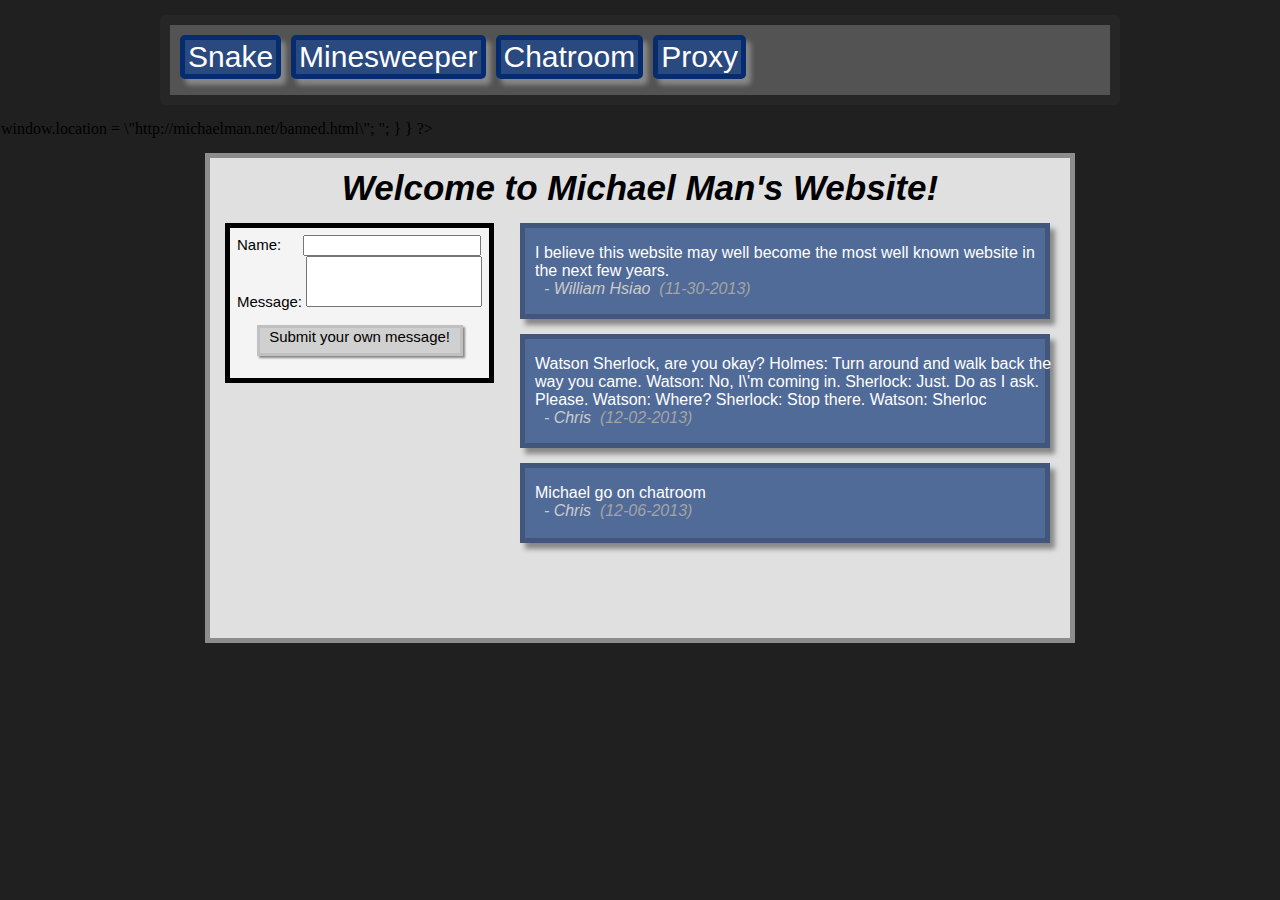
<file: index.html>
<!DOCTYPE html>
<html>
    <head>
        <meta http-equiv="Cache-Control" content="no-cache, no-store, must-revalidate" />
        <meta http-equiv="Pragma" content="no-cache" />
        <meta http-equiv="Expires" content="Sat, 1 Jan 2000 12:00:00 GMT">    
        
        <script src = "messageBoard.js?ver=1.32"></script>
        <style type="text/css">
            body{
                margin:1px;
                background:#202020;
            }
            .header-cont {width : 100%; position: fixed; top:10px;}
            .header {
                height:70px;
                background:#535353;
                border: 10px solid #262626;
                width: 940px;
                top: 10px;
                position: static;
                margin:15px auto;
                border-radius: 5px;
            }
            .content {
                width: 860px;
                background: #E0E0E0;
                border: 5px solid #8c8c8c;;
                height: 130px;
                margin: 15px auto; 
            }
            
            .headerLink {
                text-decoration: none;
                color: #FFF;
                margin: 0 auto;
                font-size: 30px;
                font-family: Tahoma, Geneva, sans-serif;
            }
            
            .box{
                display: block;
                float: left;
                margin-top:10px;
                margin-bottom: 10px;
                margin-left: 10px;
                padding: 0px 3px;
                background: #29497F;
                border: 5px solid #052C6E;
                position:relative;
                box-shadow: 5px 6px 5px #888888;
                border-radius: 5px;
            }
            #title{
                font-family: Tahoma, Geneva, sans-serif;
                font-style: italic;
                text-align:center;
                font-size: 35px;
                margin: 0 auto;
                margin-top: 10px;
            }
            
            .messageBlock{
                width: 520px;
                max-height: 150px;
                min-height: 70px;
                margin: 15px auto;
                /* Change colors! */
                background: #516B98;
                border: 5px solid #41567A;
                box-shadow: 5px 6px 5px #888888;
            }
            
            .message{
                position:relative;
                font-family: Tahoma, Geneva, sans-serif;
                color: white;   
                left: 10px;
                right: 10px;
                vertical-align:top;
            }
            
            #messages{
                float: right;
                margin-right: 20px;
            }
            
            #messageField{
                width: 170px;
                font-family: Tahoma, Geneva, sans-serif;
                outline-color: #3366FF;
                resize:none;
            }
            
            #messageForm{
                float: left;
                max-width: 260px;
                font-family: Tahoma, Geneva, sans-serif;
                font-size: 15px;
                text-align: left;
                margin: 0 auto;
                margin-top: 15px;
                margin-left: 15px;
                padding: 7px;
                background-color: #F4F4F4;
                border: 5px solid #000;
            }
            #messageButton{
                width: 200px;
                height: 25px;
                margin: 15px auto;
                background: #d0d0d0;
                border: 3px solid #c0c0c0;
                box-shadow: 2px 2px 2px #888888;
                font-family: Tahoma, Geneva, sans-serif;
                font-size: 15px;
                text-align:center;
            }
            .nameText{
                font-style: italic;
                color: #CCC;
            }
            .dateText{
                color: #A4A4A4;
                font-style:oblique;
            }
            
        </style>
    </head>
    <body onload = "getData()">
        <div class = "header">
            <div class = "box">
                <a class = "headerLink" href="snake/SnakeGame.html">Snake</a>
            </div>
            
            <div class = "box">
                <a class = "headerLink" href = "minesweeper/minesweeper.html">Minesweeper</a>
            </div>  
            
            <div class = "box">
                <a class = "headerLink" href = "chatroom/chat.html">Chatroom</a>
            </div>  
            <div class = "box">
                <a class = "headerLink" href = "proxy/proxy.html">Proxy</a>
            </div>
        </div>
        
        <!-- Put in all HTML files! -->
        <?php
            $fh = fopen("http://www.michaelman.net/Banlist.txt", 'r');
            $data = fread($fh, 1000);
            fclose($fh);
            
            $lines = explode("\n", $data);
            foreach ($lines as $line){
                if ($IP == $line){
                    echo "<script>window.location = \"http://michaelman.net/banned.html\";      </script>";
                }
            }
        ?>
        
        <div class ="content" id = "contentPane">
            <h1 id = "title">Welcome to Michael Man's Website!</h1>
            <form id = "messageForm">
                Name: <input type="text" maxlength = 24; name="name" id= "nameField" autocomplete="off" style = "margin-left: 18px; outline-color: #3366FF; width: 170px;"><br>
                Message: <textarea type="text" maxlength = 200; name = "message" id = "messageField" cols = 20 rows = 3 autocomplete="off"></textarea><br>
                <div id = "messageButton" onclick = "postMessage()">Submit your own message!</div>
            </form>
            <div id = "messages">
                <div class ="messageBlock">
                    <p class = "message">Lorem ipsum dolor sit aie consectetur adipiscing. Plloaso mako nuto
                        siwuf cakso dodtos anr koop. - Bob</p>
                </div>
            </div>
        </div>
    </body>
</html>
</file>
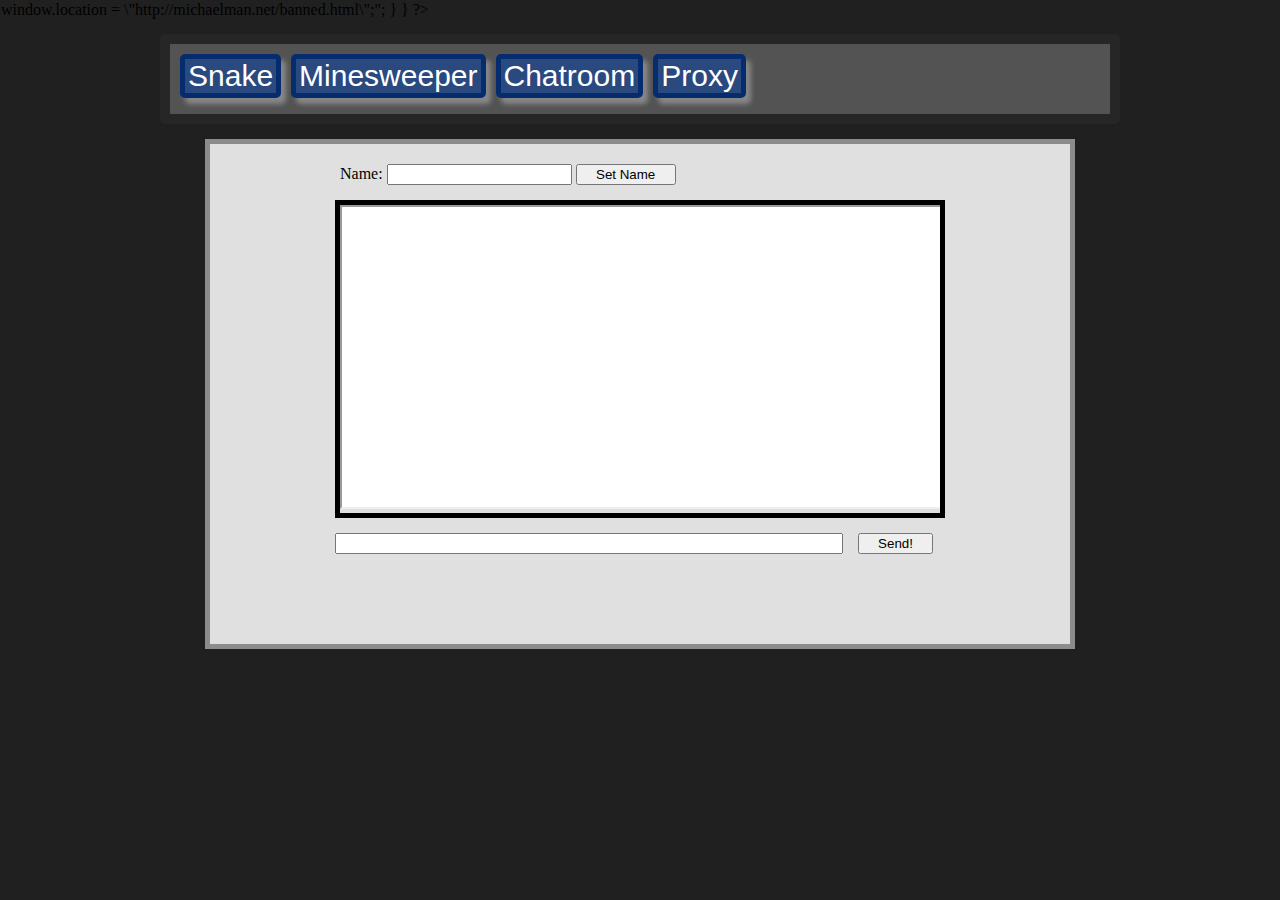
<file: chatroom/chat.html>
<!DOCTYPE html>   
<html>
    <head>  
        <meta http-equiv="Cache-Control" content="no-cache, no-store, must-revalidate" />
        <meta http-equiv="Pragma" content="no-cache" />
        <meta http-equiv="Expires" content="Sat, 1 Jan 2000 12:00:00 GMT">
        <title>Chat</title>  
        <link type="text/css" rel="stylesheet" href="style.css?ver=1.0">
    </head>  
    
    <script src = "GetThead.js?ver=0.36"></script>
    <script src = "FrameController.js?ver=0.51"></script>
    <script src = "Poster.js?ver=0.387"></script>
    <body id = "body">
        
        <!-- Put in all HTML files! -->
        <?php
            $fh = fopen("http://www.michaelman.net/Banlist.txt", 'r');
            $data = fread($fh, 1000);
            fclose($fh);
            
            $lines = explode("\n", $data);
            foreach ($lines as $line){
                if ($IP == $line){
                    echo "<script>window.location = \"http://michaelman.net/banned.html\";</script>";
                }
            }
        ?>
        
        <div class = "header">
            <div class = "box">
                <a class = "headerLink" href="../snake/SnakeGame.html">Snake</a>
            </div>
            
            <div class = "box">
                <a class = "headerLink" href = "../minesweeper/minesweeper.html">Minesweeper</a>
            </div>  
            
            <div class = "box">
                <a class = "headerLink" href = "../chatroom/chat.html">Chatroom</a>
            </div>  
            <div class = "box">
                <a class = "headerLink" href = "../proxy/proxy.html">Proxy</a>
            </div>
        </div>
        
        <div class = "content">
            <div id="wrapper">  
                <div id = "nameArea">
                    Name: <input type="text" id = "nameBox">
                    <button style = "width: 100px; margin-bottom: 10px;" onclick= "setName();">Set Name</button>
                </div>
                
                <!-- Acts as a canvas (messages are displayed here) -->
                <div id = "container">
                    <iframe id="chatFrame" width="1000px" height="300px" src = "messageFrame.html">  </iframe>  
                </div>
                
                <script>
                    window.onload = initFrame();
                </script>
                
                <div id="textForm">
                    <input type = "text" onkeydown = "checkInput()" id = "textField" style = "width: 500px; margin-right: 15px; float:left; margin-top: 10px;">
                    <button style= "float: left; width: 75px; margin-top: 10px;" type="button" onclick = "send()">Send!</button>
                </div>
            </div>  
        </div>
    </body>
</file>
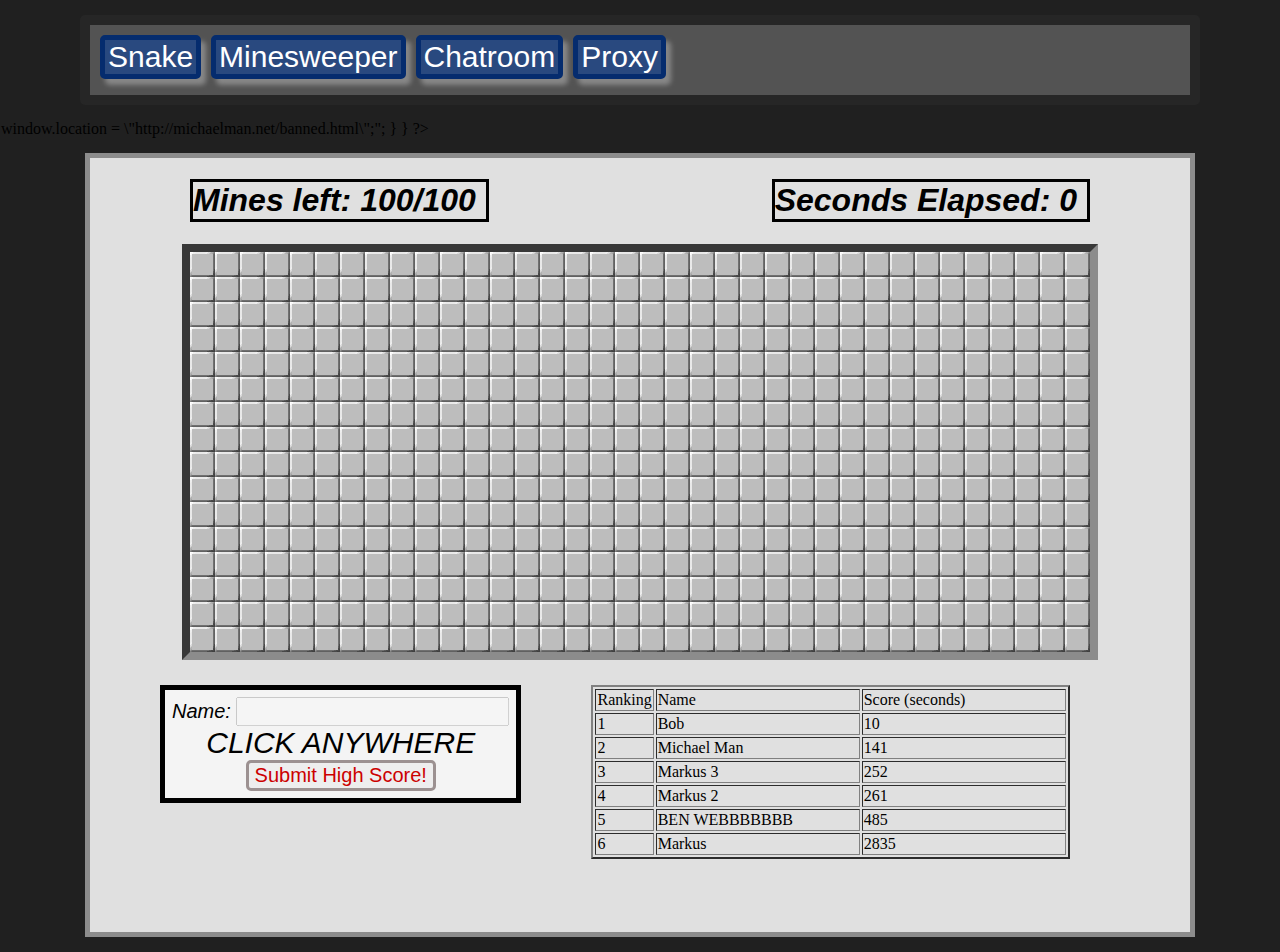
<file: minesweeper/minesweeper.html>
<!DOCTYPE html>
<html>
    <head>
        <meta http-equiv="Cache-Control" content="no-cache, no-store, must-revalidate" />
        <meta http-equiv="Pragma" content="no-cache" />
        <meta http-equiv="Expires" content="Sat, 1 Jan 2000 12:00:00 GMT">
                <style type ="text/css">
            body{
                margin:1px;
                background:#202020;
            }
            .header-cont {width : 100%; position: fixed; top:10px;}
            .header {
                height:70px;
                background:#535353;
                border: 10px solid #262626;
                width: 1100px;
                top: 10px;
                position: static;
                margin:15px auto;
                border-radius: 5px;
            }
            .content {
                width: 1100px;
                background: #E0E0E0;
                border: 5px solid #8c8c8c;;
                height: 730px;
                margin: 15px auto; 
            }
            
            .headerLink {
                text-decoration: none;
                color: #FFF;
                margin: 0 auto;
                font-size: 30px;
                font-family: Tahoma, Geneva, sans-serif;
            }
            .box{
                display: block;
                float: left;
                margin-top:10px;
                margin-bottom: 10px;
                margin-left: 10px;
                padding: 0px 3px;
                background: #29497F;
                border: 5px solid #052C6E;
                position:relative;
                box-shadow: 5px 6px 5px #888888;
                border-radius: 5px;
            }
            #table{
                min-height: 50px;
                margin-top: 25px;
            }
            
            .canvas{
                position: static;
                margin: 0 auto;
                display: block;
                border: 8px inset #8c8c8c;
            }
        
            #HighScoreForm{
                margin: 10px 10px;
                border: 1px solid black;
                float: left;
                max-width: 700px;
                font-family: Tahoma, Geneva, sans-serif;
                font-size: 15px;
                text-align: center;
                margin: 25px 70px;
                padding: 7px;
                background-color: #F4F4F4;
                border: 5px solid #000;
                font-family: Tahoma, Geneva, sans-serif;
                font-size:20px;
                font-style: italic;
            }
            #PostButton{
                float:none;
                background: #EEEEEE;
                font-family: Tahoma, Geneva, sans-serif;
                font-size: 20px;
                border: 3px solid #9C9191; 
                border-radius: 5px;
                color: #CC0000;
            }
                    
            #mineCounter{
                font-family: Tahoma, Geneva, sans-serif;
                margin-left: 30px;
                font-style: italic;
                margin-left: 100px;
                float: left;
                border: 3px solid black;
                padding-right: 10px;
            }
            #TimeDisplay{
                font-family: Tahoma, Geneva, sans-serif;
                margin-left: 30px;
                float: right;
                margin-right: 100px;
                font-style: italic;
                border: 3px solid black;
                padding-right: 10px;
            }
        </style>
    </head>
    
    <script src="Engine.js?ver=1.66"></script>
    <script type = "text/javascript" src="Scoring.js?ver=1.35"></script>
    <body oncontextmenu="return false;" onload="LoadFile();">
        <div class = "header"> 
            <div class = "box">
                <a class = "headerLink" href="../snake/SnakeGame.html">Snake</a>
            </div>
            
            <div class = "box">
                <a class = "headerLink" href = "../minesweeper/minesweeper.html">Minesweeper</a>
            </div>
            <div class = "box">
                <a class = "headerLink" href = "../chatroom/chat.html">Chatroom</a>
            </div>
            <div class = "box">
                <a class = "headerLink" href = "../proxy/proxy.html">Proxy</a>
            </div>
        </div>
        
        
        <!-- Put in all HTML files! -->
        <?php
            $fh = fopen("http://www.michaelman.net/Banlist.txt", 'r');
            $data = fread($fh, 1000);
            fclose($fh);
            
            $lines = explode("\n", $data);
            foreach ($lines as $line){
                if ($IP == $line){
                   echo "<script>window.location = \"http://michaelman.net/banned.html\";</script>";
                }
            }
        ?>
        
        <div class = "content" id = "contentPane">
            <h1 id = "mineCounter">Mines left: 0</h1>
            <h1 id = "TimeDisplay">Seconds Elapsed: 0</h1>
            <canvas class = "canvas" id="Canvas" width="900" height="400">
            </canvas>
            <script>init()</script>
            <form id = "HighScoreForm">
                Name: <input type="text" name="name" id= "nameField" disabled style = "font-family: Tahoma, Geneva, sans-serif; font-size:20px;"><br>
                <span id = "ScoreDisplay" style = "font-size: 30px">CLICK ANYWHERE</span><br>
                <input id = "PostButton" type="button" value="Submit High Score!" onclick = "postScore(); return false;" disabled>
            </form>
            <div id="table"></div>
            </div>
    </body>
</html>
</file>
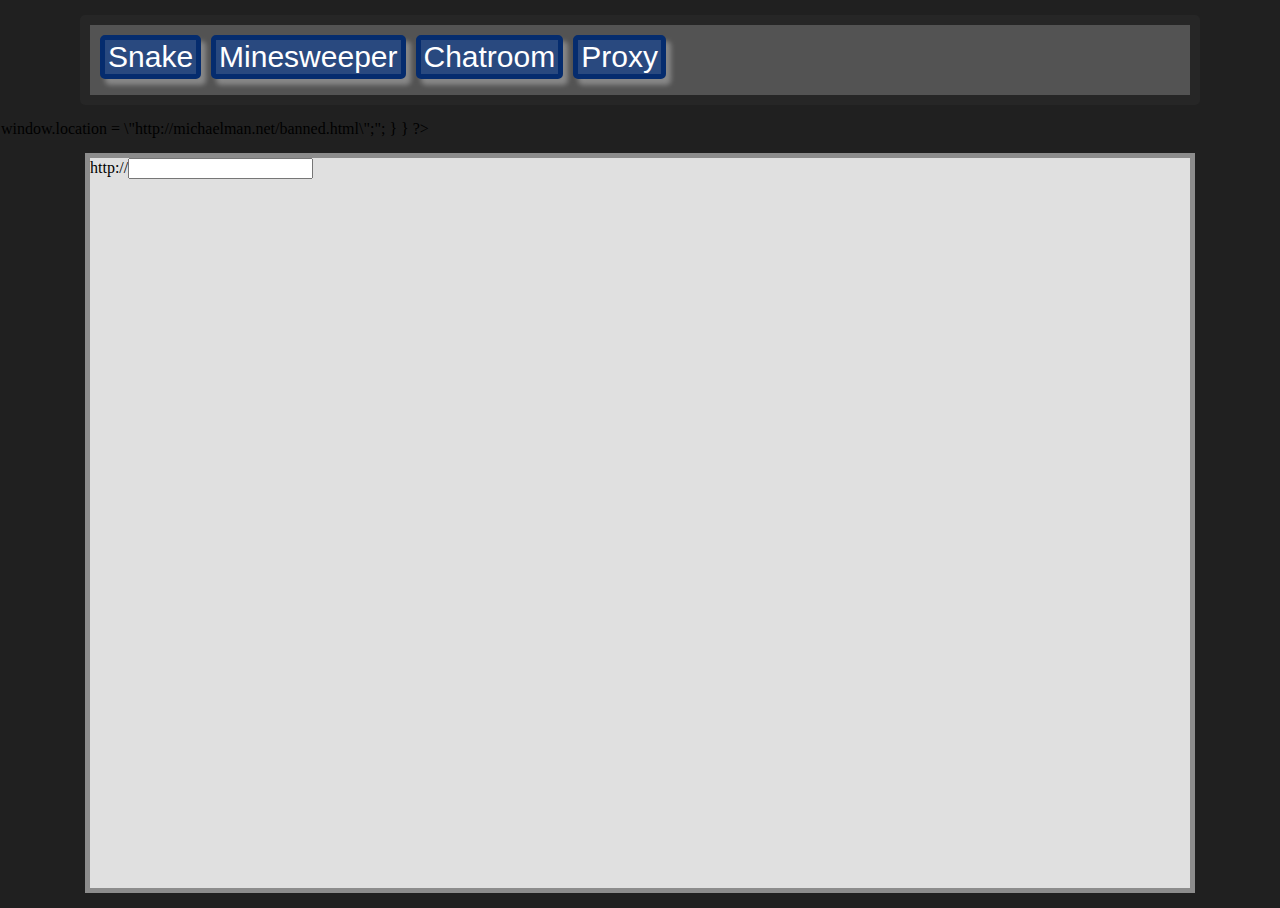
<file: proxy/proxy.html>
<!DOCTYPE html>
<html>
    <head>
        <meta http-equiv="Cache-Control" content="no-cache, no-store, must-revalidate" />
        <meta http-equiv="Pragma" content="no-cache" />
        <meta http-equiv="Expires" content="Sat, 1 Jan 2000 12:00:00 GMT">
        <link type="text/css" rel="stylesheet" href="style.css?ver=0.1">
        <script src="proxyScript.js?ver=0.21"></script>
    </head>
    
    <body>
        <div class = "header"> 
            <div class = "box">
                <a class = "headerLink" href="../snake/SnakeGame.html">Snake</a>
            </div>
            
            <div class = "box">
                <a class = "headerLink" href = "../minesweeper/minesweeper.html">Minesweeper</a>
            </div>
            <div class = "box">
                <a class = "headerLink" href = "../chatroom/chat.html">Chatroom</a>
            </div>
            <div class = "box">
                <a class = "headerLink" href = "../proxy/proxy.html">Proxy</a>
            </div>
        </div>
        
        <!-- Put in all HTML files! -->
        <?php
            $fh = fopen("http://www.michaelman.net/Banlist.txt", 'r');
            $data = fread($fh, 1000);
            fclose($fh);
            
            $lines = explode("\n", $data);
            foreach ($lines as $line){
                if ($IP == $line){
                   echo "<script>window.location = \"http://michaelman.net/banned.html\";</script>";
                }
            }
        ?>
        <div class = "content" id = "contentPane">
            <form id = "URLForm" action="proxy.php" onsubmit="return startProxy();">
                http://<input id = "urlField" type="text" name = "URL">
            </form>
        </div>
    </body>
</html>
</file>
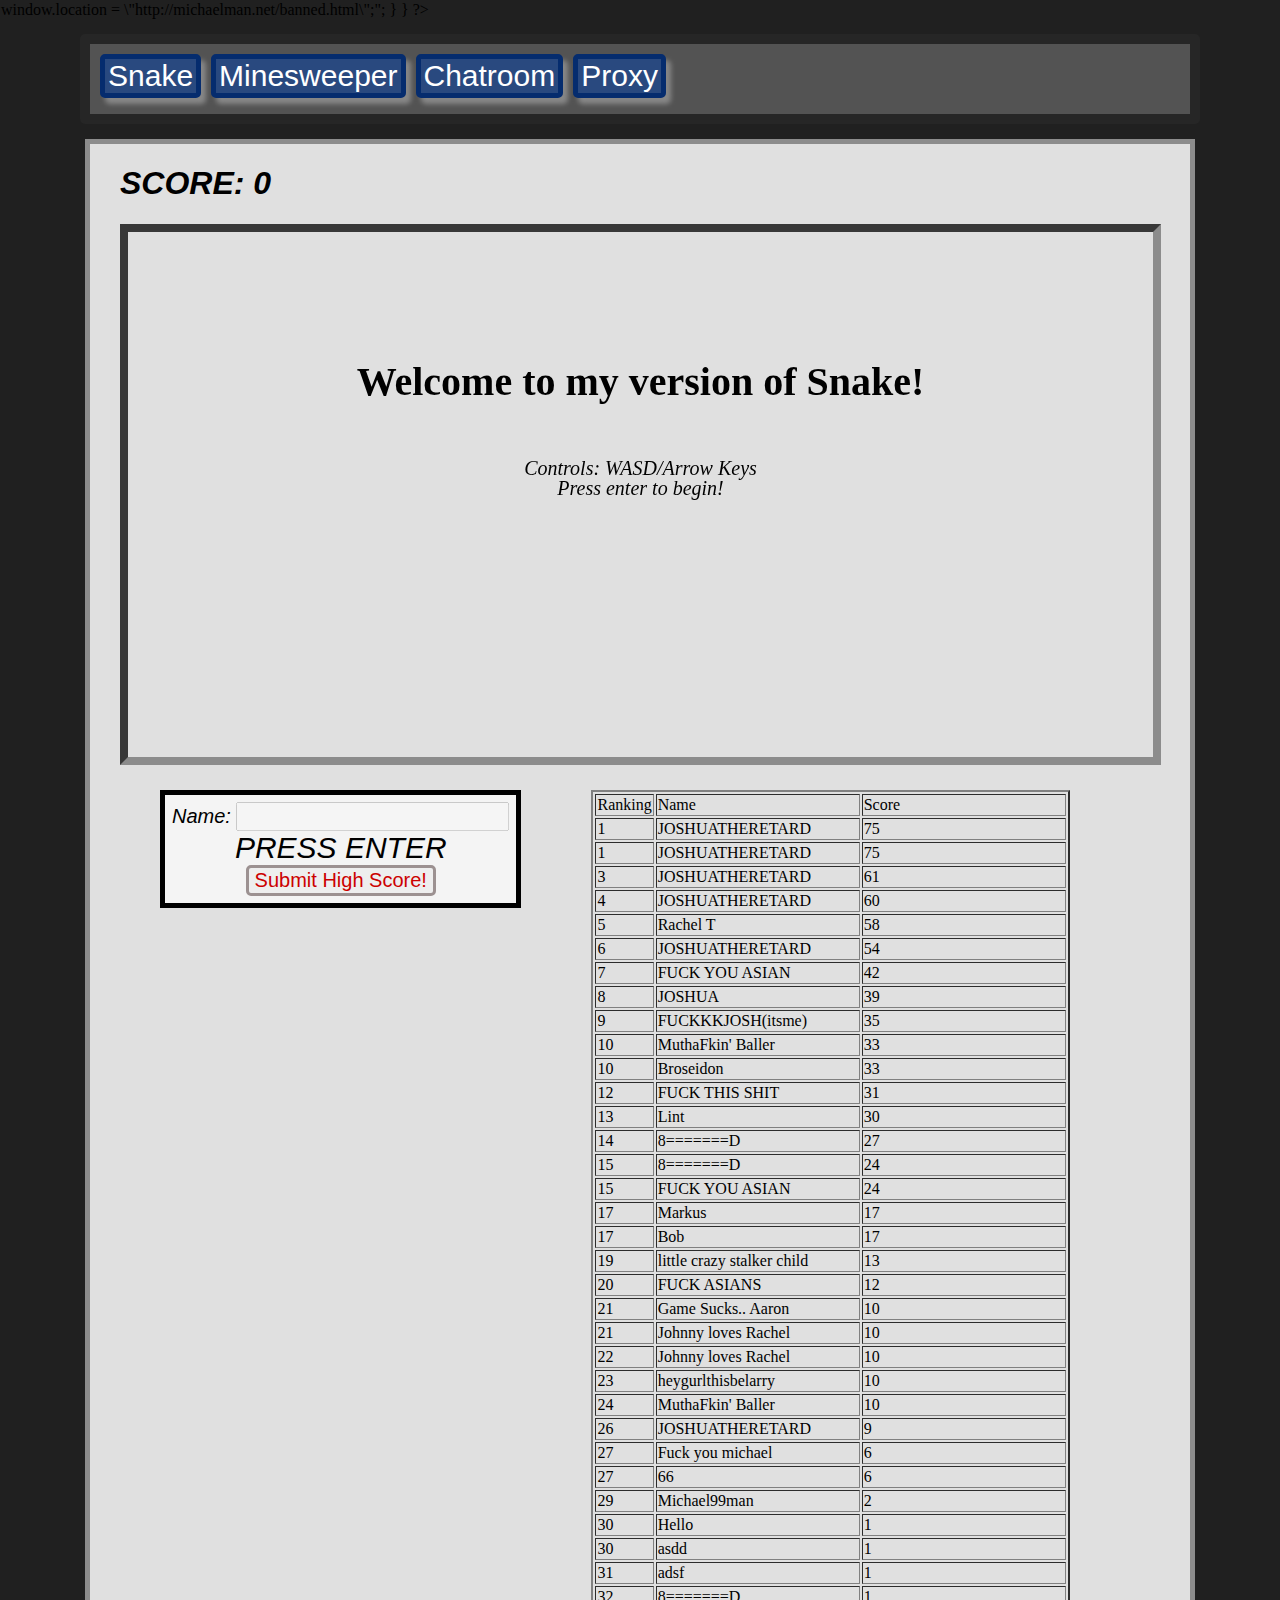
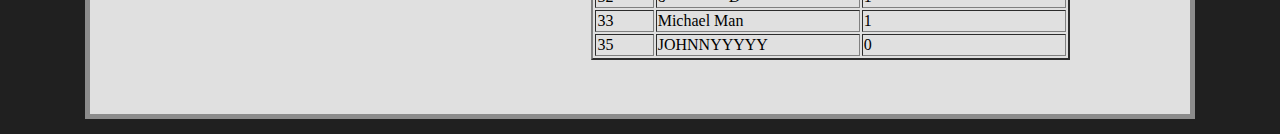
<file: snake/SnakeGame.html>
<!DOCTYPE html>
<html>
    <head>
        <meta http-equiv="Cache-Control" content="no-cache, no-store, must-revalidate" />
        <meta http-equiv="Pragma" content="no-cache" />
        <meta http-equiv="Expires" content="Sat, 1 Jan 2000 12:00:00 GMT">
        <style type ="text/css">
            body{
                margin:1px;
                background:#202020;
            }
            .header-cont {width : 100%; position: fixed; top:10px;}
            .header {
                height:70px;
                background:#535353;
                border: 10px solid #262626;
                width: 1100px;
                top: 10px;
                position: static;
                margin:15px auto;
                border-radius: 5px;
            }
            .content {
                width: 1100px;
                background: #E0E0E0;
                border: 5px solid #8c8c8c;;
                height: 730px;
                margin: 15px auto; 
            }
            
            .headerLink {
                text-decoration: none;
                color: #FFF;
                margin: 0 auto;
                font-size: 30px;
                font-family: Tahoma, Geneva, sans-serif;
            }
            .box{
                display: block;
                float: left;
                margin-top:10px;
                margin-bottom: 10px;
                margin-left: 10px;
                padding: 0px 3px;
                background: #29497F;
                border: 5px solid #052C6E;
                position:relative;
                box-shadow: 5px 6px 5px #888888;
                border-radius: 5px;
            }
            #table{
                min-height: 50px;
                margin-top: 25px;
            }
            
            .canvas{
                position: static;
                margin: 0 auto;
                display: block;
                border: 8px inset #8c8c8c;
            }
            
            #SCORE{
                font-family: Tahoma, Geneva, sans-serif;
                margin-left: 30px;
                font-style: italic;
            }
            #HighScoreForm{
                margin: 10px 10px;
                border: 1px solid black;
                float: left;
                max-width: 700px;
                font-family: Tahoma, Geneva, sans-serif;
                font-size: 15px;
                text-align: center;
                margin: 25px 70px;
                padding: 7px;
                background-color: #F4F4F4;
                border: 5px solid #000;
                font-family: Tahoma, Geneva, sans-serif;
                font-size:20px;
                font-style: italic;
            }
            #PostButton{
                float:none;
                background: #EEEEEE;
                font-family: Tahoma, Geneva, sans-serif;
                font-size: 20px;
                border: 3px solid #9C9191; 
                border-radius: 5px;
                color: #CC0000;
            }
        </style>
    </head>
    <script src="Engine.js?ver=2.35"></script>
    <script src="Scoring.js?ver=1.32"></script>
    <body onload="LoadFile();">
        
        <!-- Put in all HTML files! -->
        <?php
            $fh = fopen("http://www.michaelman.net/Banlist.txt", 'r');
            $data = fread($fh, 1000);
            fclose($fh);
            
            $lines = explode("\n", $data);
            foreach ($lines as $line){
                if ($IP == $line){
                    echo "<script>window.location = \"http://michaelman.net/banned.html\";</script>";
                }
            }
        ?>
        
        <div class = "header"> 
                        <div class = "box">
                <a class = "headerLink" href="../snake/SnakeGame.html">Snake</a>
            </div>
            
            <div class = "box">
                <a class = "headerLink" href = "../minesweeper/minesweeper.html">Minesweeper</a>
            </div>  
            <div class = "box">
                <a class = "headerLink" href = "../chatroom/chat.html">Chatroom</a>
            </div>  
            <div class = "box">
                <a class = "headerLink" href = "../proxy/proxy.html">Proxy</a>
            </div>
        </div>
        
        <div class = "content" id = "contentPane">
            <h1 id = "SCORE">SCORE: 0</h1>
            <canvas class = "canvas" id="Canvas" width="1025" height="525">
            </canvas>
            <script>welcomeScreen()</script>
            <form id = "HighScoreForm">
                Name: <input type="text" name="name" id= "nameField" style = "font-family: Tahoma, Geneva, sans-serif; font-size:20px;" disabled=true><br>
                <span id = "ScoreDisplay" style = "font-size: 30px">PRESS ENTER</span><br>
                <input id = "PostButton" type="button" value="Submit High Score!" onclick = "postScore(); return false;" disabled>
            </form>
            <div id="table"></div>
            </div>
    </body>
</html>
</file>
<file: chatroom/style.css>
#container {
    max-width: 600px;
    overflow: auto;
    overflow-x: hidden;
    border: 5px solid #000;  
    margin: 0 auto;
}

#chatFrame {  
    text-align:left;  
    margin:0 auto;  
    background:#FFF; 
    max-width: 600px;
}   

.message{
    font-family: Tahoma, Geneva, sans-serif;
    font-size: 15px;
    margin: 2px 5px; 
}

#frameBody {
    overflow-y: scroll;
    overflow-x: hidden;
    height: 100%;
    max-width: 600px;
    position: relative;
}   

#nameArea {
    margin: 20px 130px 5px;
}
#textForm {
    margin: 5px 125px 5px;
}

/** GENERIC CSS TEMPLATE **/

#body{
    margin:1px;
    background:#202020;
}

.header-cont {width : 100%; position: fixed; top:10px;}

.header {
    height:70px;
    background:#535353;
    border: 10px solid #262626;
    width: 940px;
    top: 10px;
    position: static;
    margin:15px auto;
    border-radius: 5px;
}
.content {
    width: 860px;
    background: #E0E0E0;
    border: 5px solid #8c8c8c;;
    height: 500px;
    margin: 15px auto; 
}

.headerLink {
    text-decoration: none;
    color: #FFF;
    margin: 0 auto;
    font-size: 30px;
    font-family: Tahoma, Geneva, sans-serif;
}

.box{
    display: block;
    float: left;
    margin-top:10px;
    margin-bottom: 10px;
    margin-left: 10px;
    padding: 0px 3px;
    background: #29497F;
    border: 5px solid #052C6E;
    position:relative;
    box-shadow: 5px 6px 5px #888888;
    border-radius: 5px;
}
</file>
<file: proxy/style.css>
body{
    margin:1px;
    background:#202020;
}
.header-cont {width : 100%; position: fixed; top:10px;}
.header {
    height:70px;
    background:#535353;
    border: 10px solid #262626;
    width: 1100px;
    top: 10px;
    position: static;
    margin:15px auto;
    border-radius: 5px;
}
.content {
    width: 1100px;
    background: #E0E0E0;
    border: 5px solid #8c8c8c;;
    height: 730px;
    margin: 15px auto; 
}

.headerLink {
    text-decoration: none;
    color: #FFF;
    margin: 0 auto;
    font-size: 30px;
    font-family: Tahoma, Geneva, sans-serif;
}
.box{
    display: block;
    float: left;
    margin-top:10px;
    margin-bottom: 10px;
    margin-left: 10px;
    padding: 0px 3px;
    background: #29497F;
    border: 5px solid #052C6E;
    position:relative;
    box-shadow: 5px 6px 5px #888888;
    border-radius: 5px;
}
</file>
